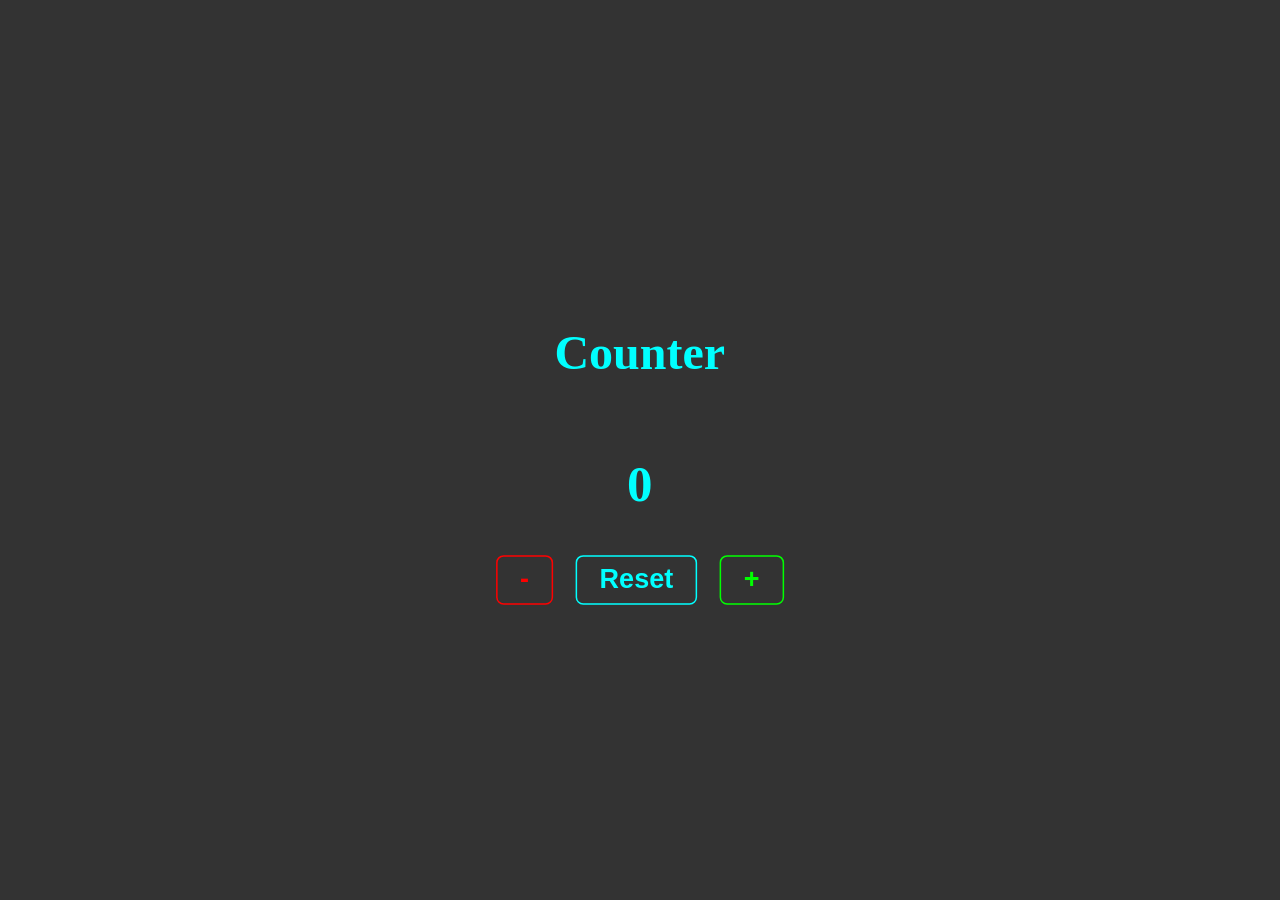
<file: lesson_5/index.html>
<!DOCTYPE html>
<html lang="en">
<head>
    <meta charset="UTF-8">
    <meta name="viewport" content="width=device-width, initial-scale=1.0">
    <title>Document</title>
    <link rel="stylesheet" href="style.css">
</head>
<body>

    <div class="app">
        <h1>Counter</h1>
        <h2 id="counter">0</h2>
        <div class="btn-group">
            <button class="btn" id="btn-minus">-</button>
            <button class="btn" id="btn-reset">Reset</button>
            <button class="btn" id="btn-plus">+</button>
        </div>
    </div>
    
    <script src="app.js"></script>
</body>
</html>
</file>
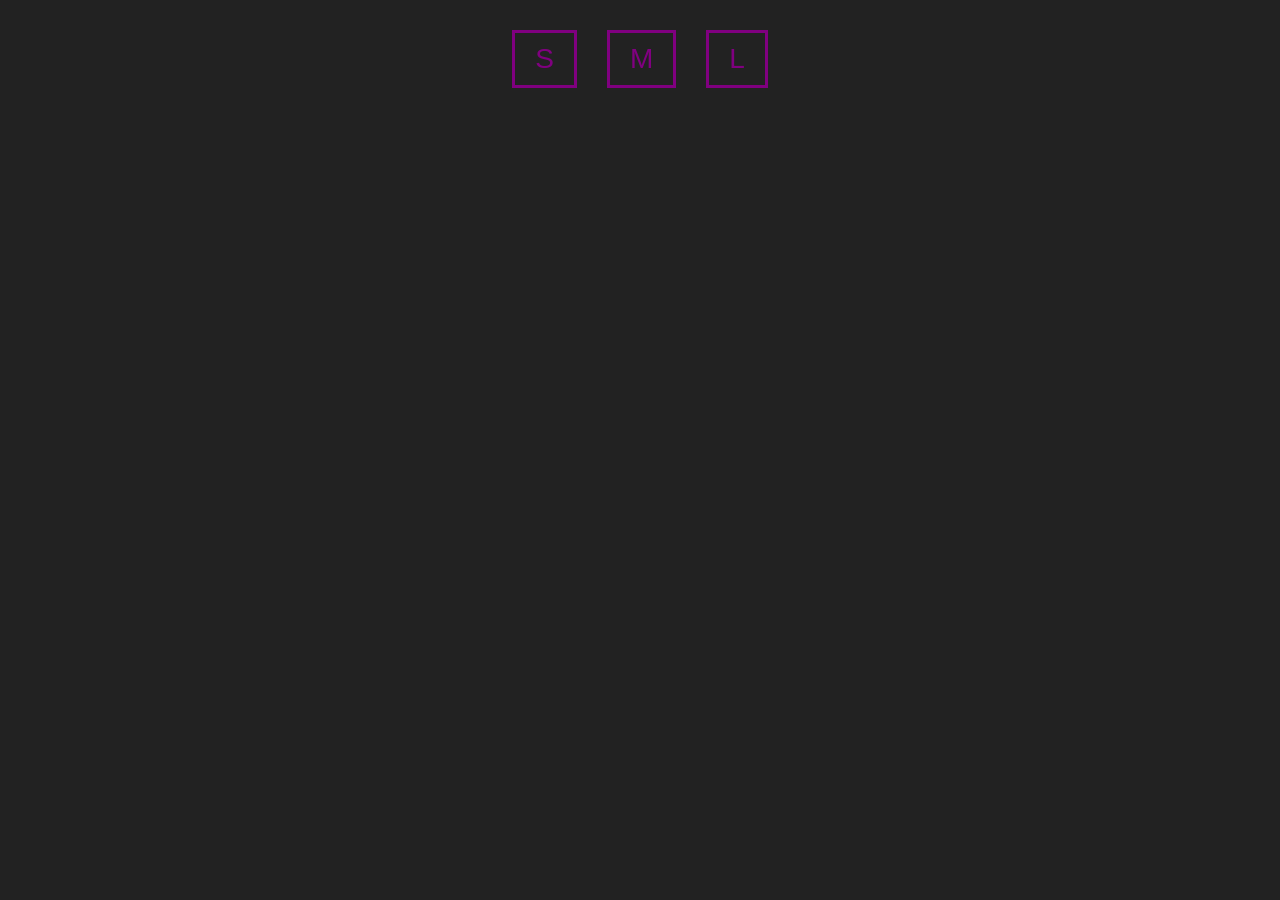
<file: lesson_6/index.html>
<!DOCTYPE html>
<html lang="en">
<head>
    <meta charset="UTF-8">
    <meta name="viewport" content="width=device-width, initial-scale=1.0">
    <title>Document</title>
    <link rel="stylesheet" href="style.css">
</head>
<body>

    <div class="app">
        <div class="sizes">
            <button class="size-btn">S</button>
            <button class="size-btn">M</button>
            <button class="size-btn">L</button>
        </div>
        <div class="field" id="field">
            
        </div>
    </div>
    
    <script src="app.js"></script>
</body>
</html>
</file>
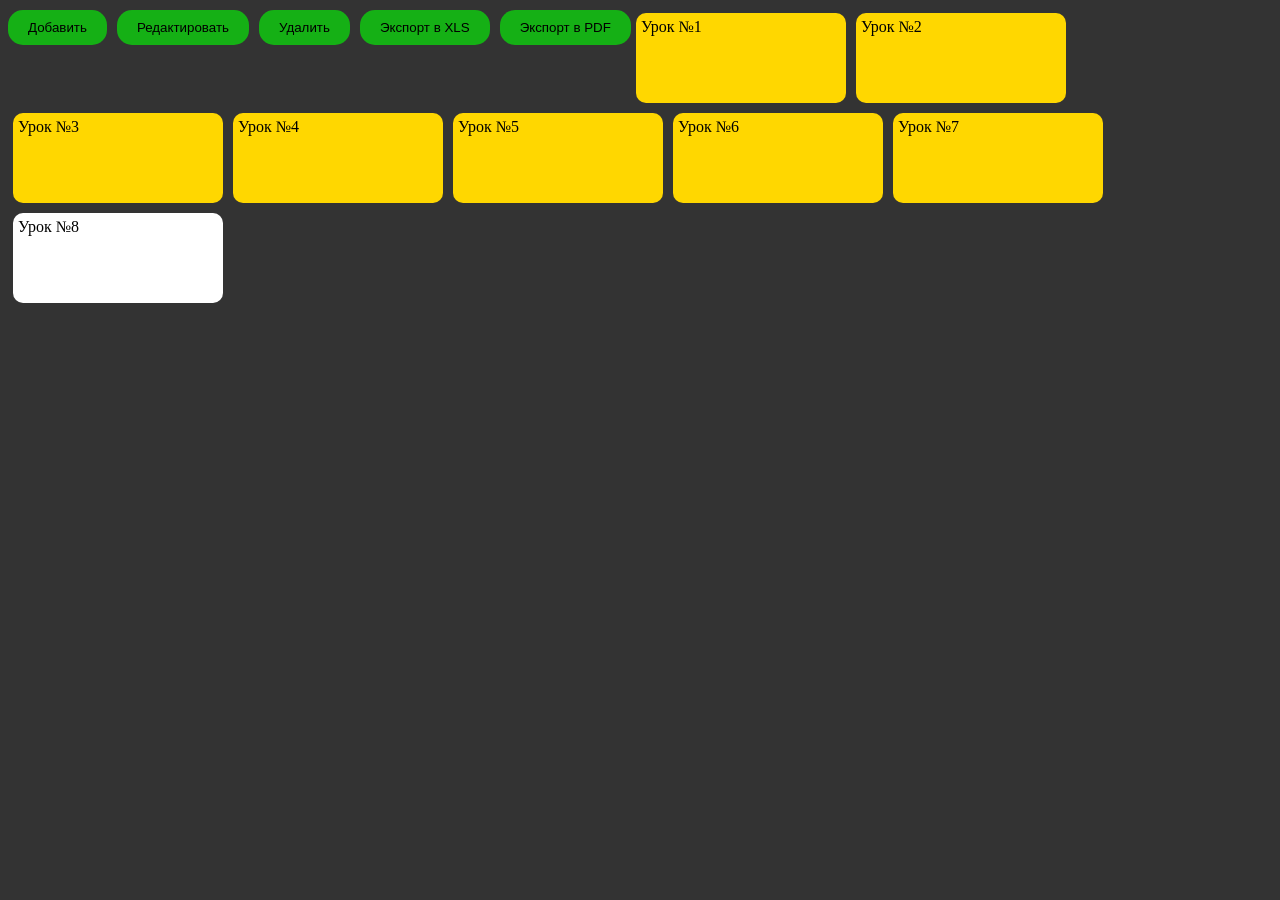
<file: lesson_7/index.html>
<!DOCTYPE html>
<html lang="en">
<head>
    <meta charset="UTF-8">
    <meta name="viewport" content="width=device-width, initial-scale=1.0">
    <title>Document</title>
    <link rel="stylesheet" href="style.css">
</head>
<body>
    
    <script src="app.js"></script>
</body>
</html>
</file>
<file: lesson_5/style.css>
body {
    margin: 0;
    padding: 0;
    width: 100vw;
    height: 100vh;
    overflow: hidden;
    background-color: #333;

    display: flex;
    align-items: center;
    justify-content: center;
}

h2 {
    font-size: 34px;
}

.app {
    display: flex;
    flex-direction: column;
    align-items: center;
    color: cyan;
    transform: scale(1.5);
}

.btn-group {
    display: flex;
    gap: 15px;
}

.btn-group .btn {
    background-color: transparent;
    border: 1px solid white;
    border-radius: 5px;
    padding: 5px 15px;
    font-size: 18px;
    font-weight: 800;
    cursor: pointer;
    outline: none;
}

#btn-minus {
    color: red;
    border-color: red;
}

#btn-reset {
    color: cyan;
    border-color: cyan;
}

#btn-plus {
    color: lime;
    border-color: lime;
}
</file>
<file: lesson_6/style.css>
body {
  background-color: #222;
  width: 100vw;
  height: 100vh;
  margin: 0;
  padding: 0;
  display: flex;
  justify-content: center;
}

.app {
  display: flex;
  flex-direction: column;
  align-items: center;
  width: 50%;
  /* border: 2px solid red; */
}

.sizes {
  margin-top: 30px;
  display: flex;
  gap: 30px;
}

.size-btn {
  padding: 10px 20px;
  font-size: 28px;
  background-color: transparent;
  border: 3px solid purple;
  color: purple;
  cursor: pointer;
}

.size-btn.active {
  background-color: purple;
  color: #222;
  transform: scale(1.1);
  box-shadow: 0 0 10px 2px purple;
}

.field {
    margin-top: 30px;
    display: flex;
    width: 100%;
    align-items: start;
    gap: 5px;
    flex-wrap: wrap;
}

.field .square {
  width: 20px;
  height: 20px;
  background-color: #555;
}
</file>
<file: lesson_7/style.css>
body{
    background-color: #333;
}

.action {
    background-color: #15b015;
    color: black;
    border: none;
    padding: 10px 20px;
    border-radius: 15px;
}

.action + .action {
    margin-left: 10px;
}

.lesson {
    display: inline-block;
    background-color: white;
    color: black;
    padding: 5px;
    width: 200px;
    height: 80px;
    margin: 5px;
    border-radius: 10px;
}

.lesson.completed {
    background-color: gold;
}
</file>
